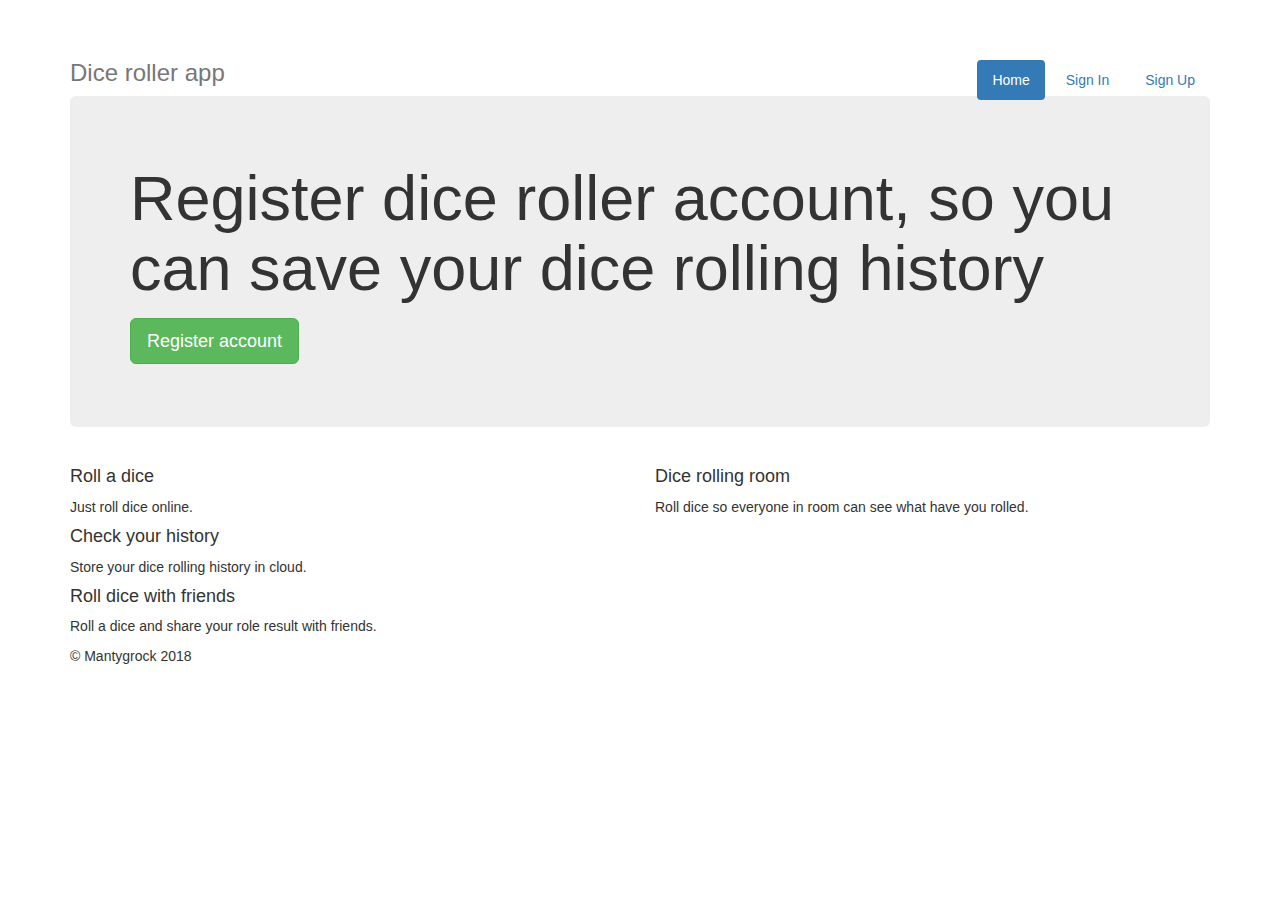
<file: templates/index.html>
<!DOCTYPE html>
<html lang="en">
<head>
    <title>Dice Roller</title>
    <link rel="stylesheet" href="https://maxcdn.bootstrapcdn.com/bootstrap/3.3.7/css/bootstrap.min.css">
    <script src="https://ajax.googleapis.com/ajax/libs/jquery/3.3.1/jquery.min.js"></script>
    <script src="https://maxcdn.bootstrapcdn.com/bootstrap/3.3.7/js/bootstrap.min.js"></script>
    <link href="../static/signup.css" rel="stylesheet">
    <link href="../static/app.css" rel="stylesheet">
    <script type="text/javascript" src="../static/app.js"></script>
</head>

<body>

<div class="container ">
    <div class="header">
        <nav>
            <ul class="nav nav-pills pull-right lazy">
                <li role="presentation" class="active" ><a href="main">Home</a></li>
                <li role="presentation" id="nav-sign-in"><a href="#">Sign In</a></li>
                <li role="presentation" id="nav-sign-up"><a href="showSignUp">Sign Up</a></li>
                <li role="presentation" id="nav-sign-out"><a href="#">Sign Out</a></li>
            </ul>
        </nav>
        <h3 class="text-muted">Dice roller app</h3>
    </div>

    <div class="jumbotron">
        <h1>Register dice roller account, so you can save your dice rolling history</h1>
        <p class="lead"></p>
        <p><a class="btn btn-lg btn-success" href="showSignUp" role="button">Register account</a>
        </p>
    </div>

    <div class="row marketing">
        <div class="col-lg-6">
            <h4>Roll a dice</h4>
            <p>Just roll dice online.</p>

            <h4>Check your history</h4>
            <p>Store your dice rolling history in cloud.</p>

            <h4>Roll dice with friends</h4>
            <p>Roll a dice and share your role result with friends.</p>
        </div>

        <div class="col-lg-6">
            <h4>Dice rolling room</h4>
            <p>Roll dice so everyone in room can see what have you rolled.</p>
        </div>
    </div>
    <footer class="footer">
        <p>&copy; Mantygrock 2018</p>
    </footer>

</div>
</body>

</html>
</file>
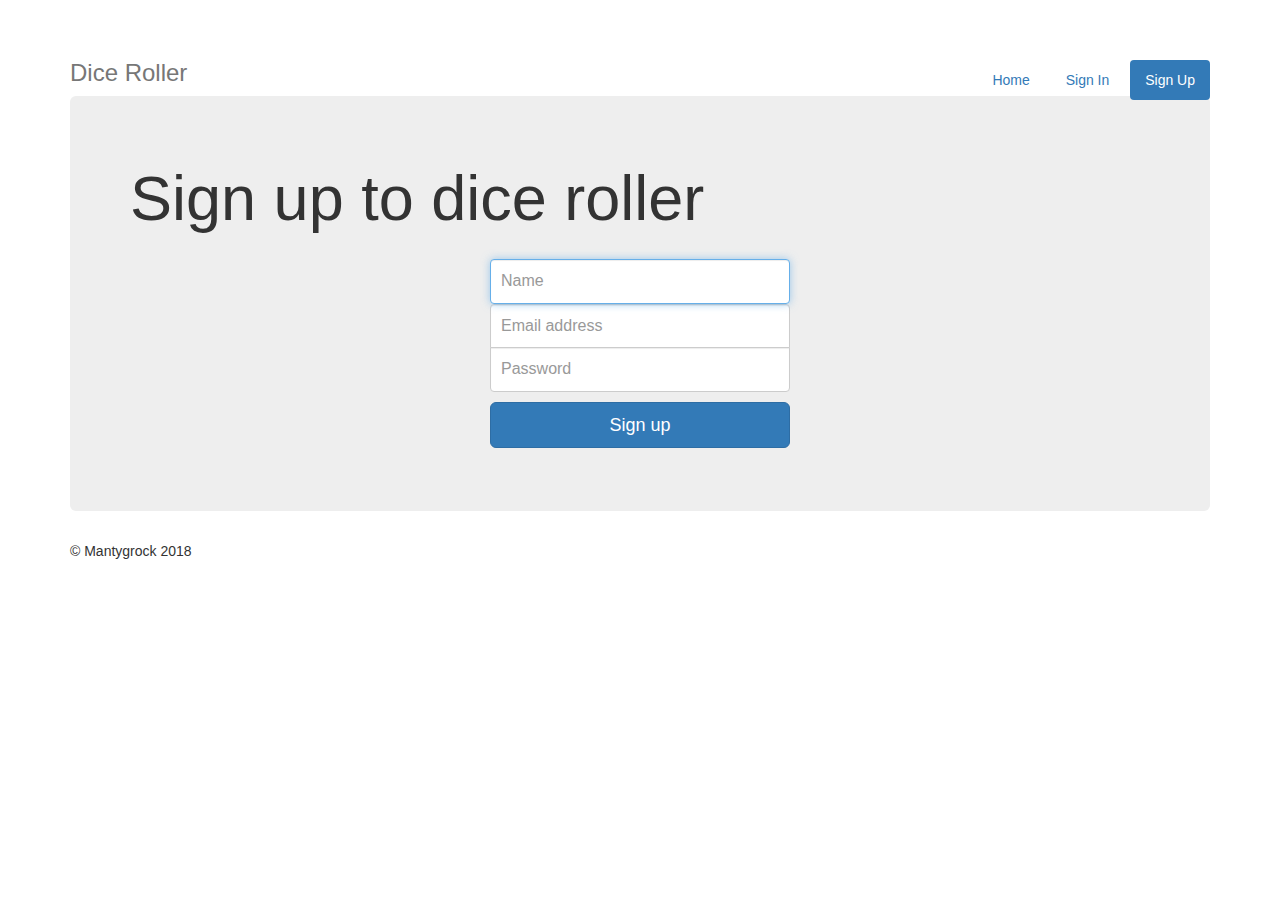
<file: templates/signup.html>
<!DOCTYPE html>
<html lang="en">
<head>
    <title>Python Flask Bucket List App</title>


    <link rel="stylesheet" href="https://maxcdn.bootstrapcdn.com/bootstrap/3.3.7/css/bootstrap.min.css">
    <script src="https://ajax.googleapis.com/ajax/libs/jquery/3.3.1/jquery.min.js"></script>
    <script src="https://maxcdn.bootstrapcdn.com/bootstrap/3.3.7/js/bootstrap.min.js"></script>

    <link href="../static/app.css" rel="stylesheet">
    <link href="../static/signup.css" rel="stylesheet">
    <script type="text/javascript" src="../static/app.js"></script>
</head>

<body>

<div class="container ">
    <div class="header">
        <nav>
            <ul class="nav nav-pills pull-right lazy">
                <li role="presentation" ><a href="main">Home</a></li>
                <li role="presentation" id="nav-sign-in"><a href="#">Sign In</a></li>
                <li role="presentation" class="active" id="nav-sign-up"><a href="#">Sign Up</a></li>
                <li role="presentation" id="nav-sign-out"><a href="showSignUp">Sign Out</a></li>
            </ul>
        </nav>
        <h3 class="text-muted">Dice Roller</h3>
    </div>

    <div class="jumbotron">
        <h1>Sign up to dice roller</h1>
        <form class="form-signin">
            <label for="inputName" class="sr-only">Name</label>
            <input type="name" name="inputName" id="inputName" class="form-control" placeholder="Name" required autofocus>
            <label for="inputEmail" class="sr-only">Email address</label>
            <input type="email" name="inputEmail" id="inputEmail" class="form-control" placeholder="Email address" required autofocus>
            <label for="inputPassword" class="sr-only">Password</label>
            <input type="password" name="inputPassword" id="inputPassword" class="form-control" placeholder="Password" required>

            <button id="btnSignUp" class="btn btn-lg btn-primary btn-block" type="button">Sign up</button>
        </form>
    </div>

    <footer class="footer">
        <p>&copy; Mantygrock 2018</p>
    </footer>

</div>
</body>
</html>
</file>
<file: static/signup.css>
body {
    padding-top: 40px;
    padding-bottom: 40px;
}

.form-signin {
    max-width: 330px;
    padding: 15px;
    margin: 0 auto;
}
.form-signin .form-signin-heading,
.form-signin .checkbox {
    margin-bottom: 10px;
}
.form-signin .checkbox {
    font-weight: normal;
}
.form-signin .form-control {
    position: relative;
    height: auto;
    -webkit-box-sizing: border-box;
    -moz-box-sizing: border-box;
    box-sizing: border-box;
    padding: 10px;
    font-size: 16px;
}
.form-signin .form-control:focus {
    z-index: 2;
}
.form-signin input[type="email"] {
    margin-bottom: -1px;
    border-bottom-right-radius: 0;
    border-bottom-left-radius: 0;
}
.form-signin input[type="password"] {
    margin-bottom: 10px;
    border-top-left-radius: 0;
    border-top-right-radius: 0;
}

ul.nav.nav-pills {
    text-align: right;
}

.nav-pills>li {
    float: none;
    display: inline-block;
}
</file>
<file: static/app.css>
ul.lazy
{
   display: none
}

div.card {
    margin-top: 10px;
    margin-left: 10px;
}
</file>
